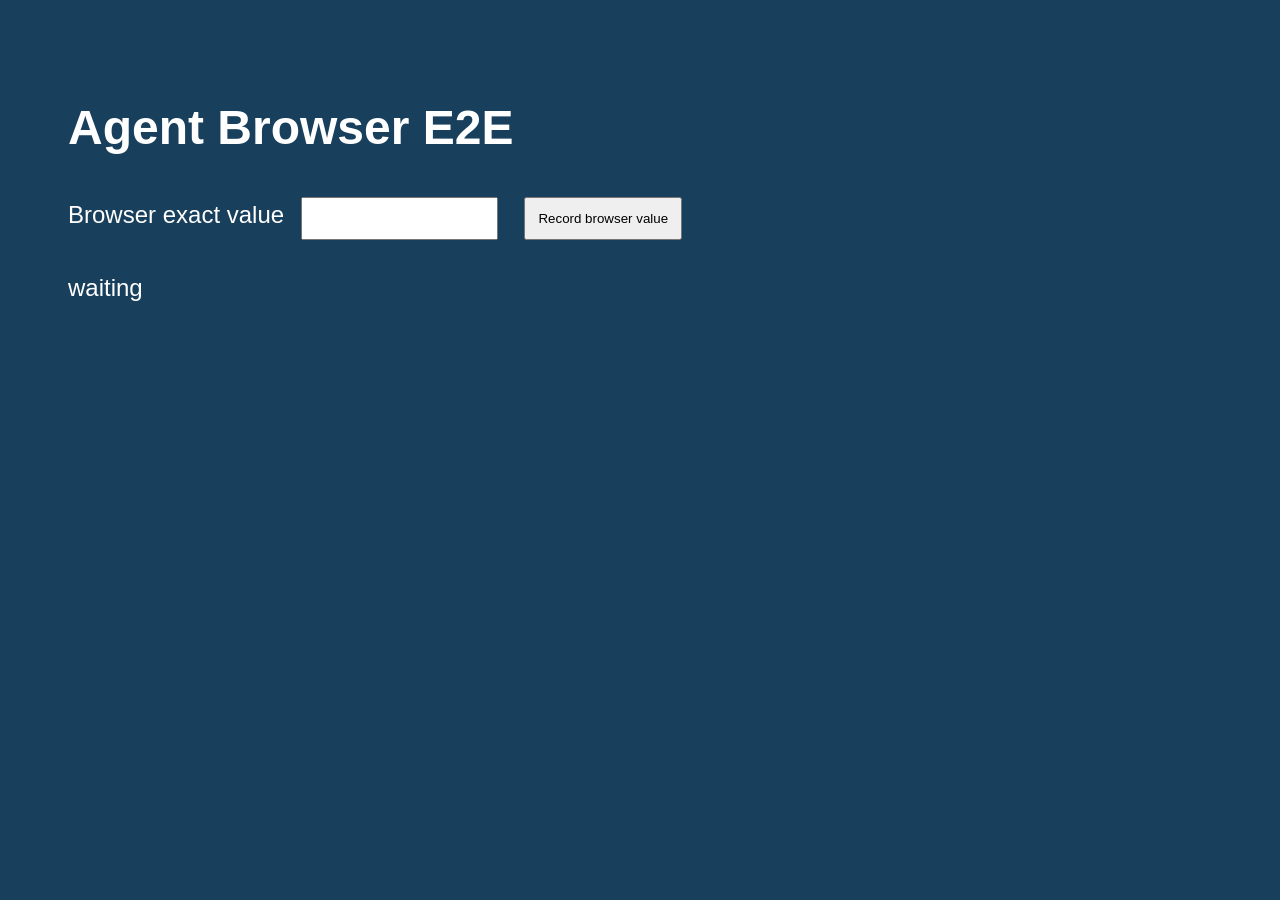
<file: packages/agent-desktop/e2e/fixtures/browser.html>
<!doctype html>
<meta charset="utf-8">
<title>Agent Browser E2E Waiting</title>
<style>
  body { font: 24px sans-serif; background: #183f5c; color: white; padding: 60px; }
  input, button { font: 22px; padding: 12px; margin: 10px; }
</style>
<h1>Agent Browser E2E</h1>
<label>Browser exact value <input id="value" aria-label="Browser exact value"></label>
<button id="record">Record browser value</button>
<p id="result">waiting</p>
<script>
  record.onclick = () => {
    result.textContent = value.value;
    document.title = `Agent Browser E2E Recorded ${value.value}`;
    localStorage.setItem("agent-e2e-value", value.value);
    document.cookie = `agent_e2e=${encodeURIComponent(value.value)}; SameSite=Lax`;
  };
</script>
</file>
